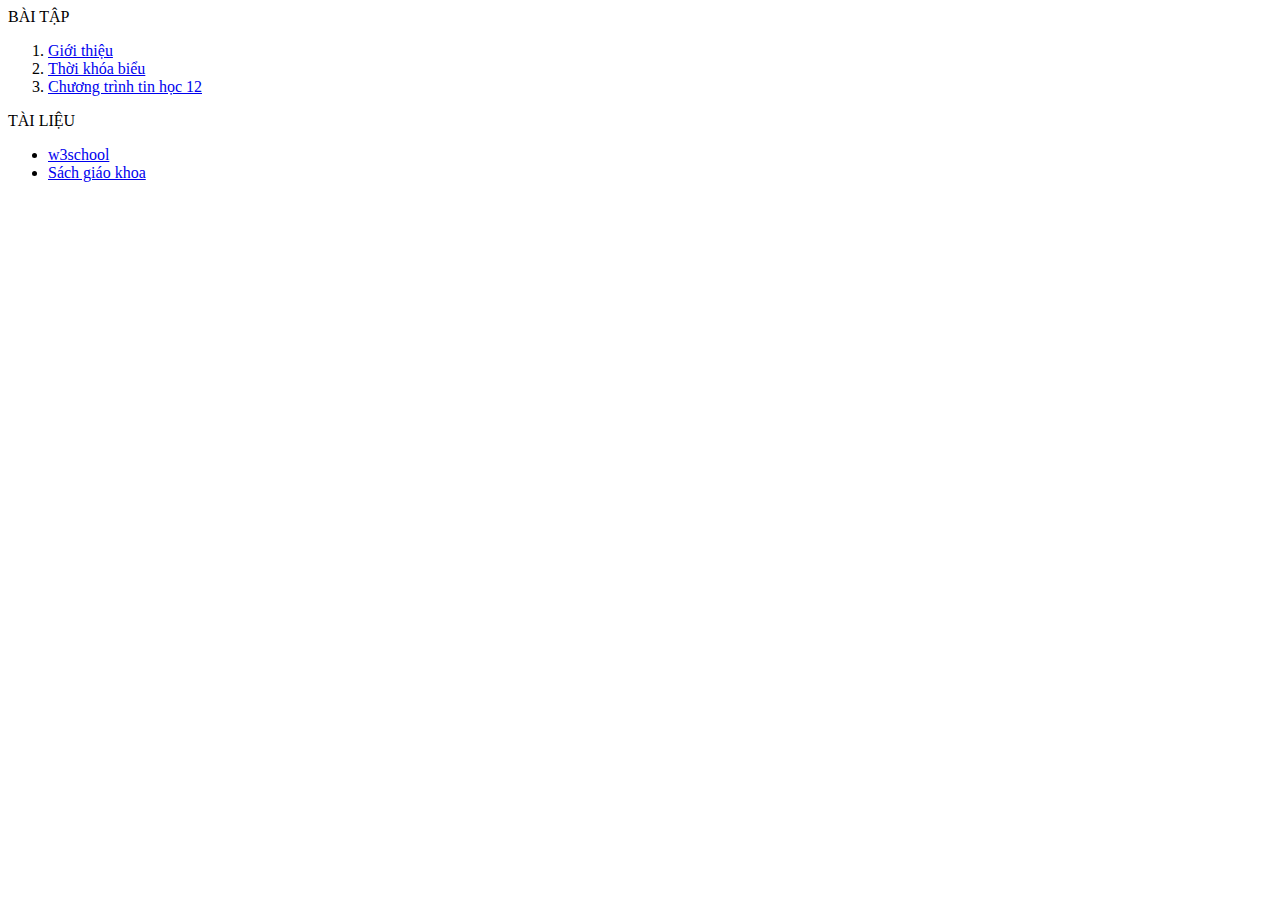
<file: chonweb.html>
<html>
 <head>
  <meta charset="utf-8">
 </head>
 <body>
   BÀI TẬP
   <ol>
     <li> <a href="Contents/gioithieu.html" target="_blank"> Giới thiệu </a> </li>
     <li> <a href="Contents/tkb4.html" target="_blank"> Thời khóa biểu </a> </li>
     <li> <a href="Contents/tinhoc12.html" target="_blank"> Chương trình tin học 12 </a> </li>
   </ol>
           TÀI LIỆU
   <ul>
     <li> <a href="https://www.w3schools.com/" target="_blank"> w3school </a> </li> 
     <li> <a href="https://www.hoc10.vn/" target="_blank"> Sách giáo khoa </a> </li>
   </ul>
 </body>
</file>
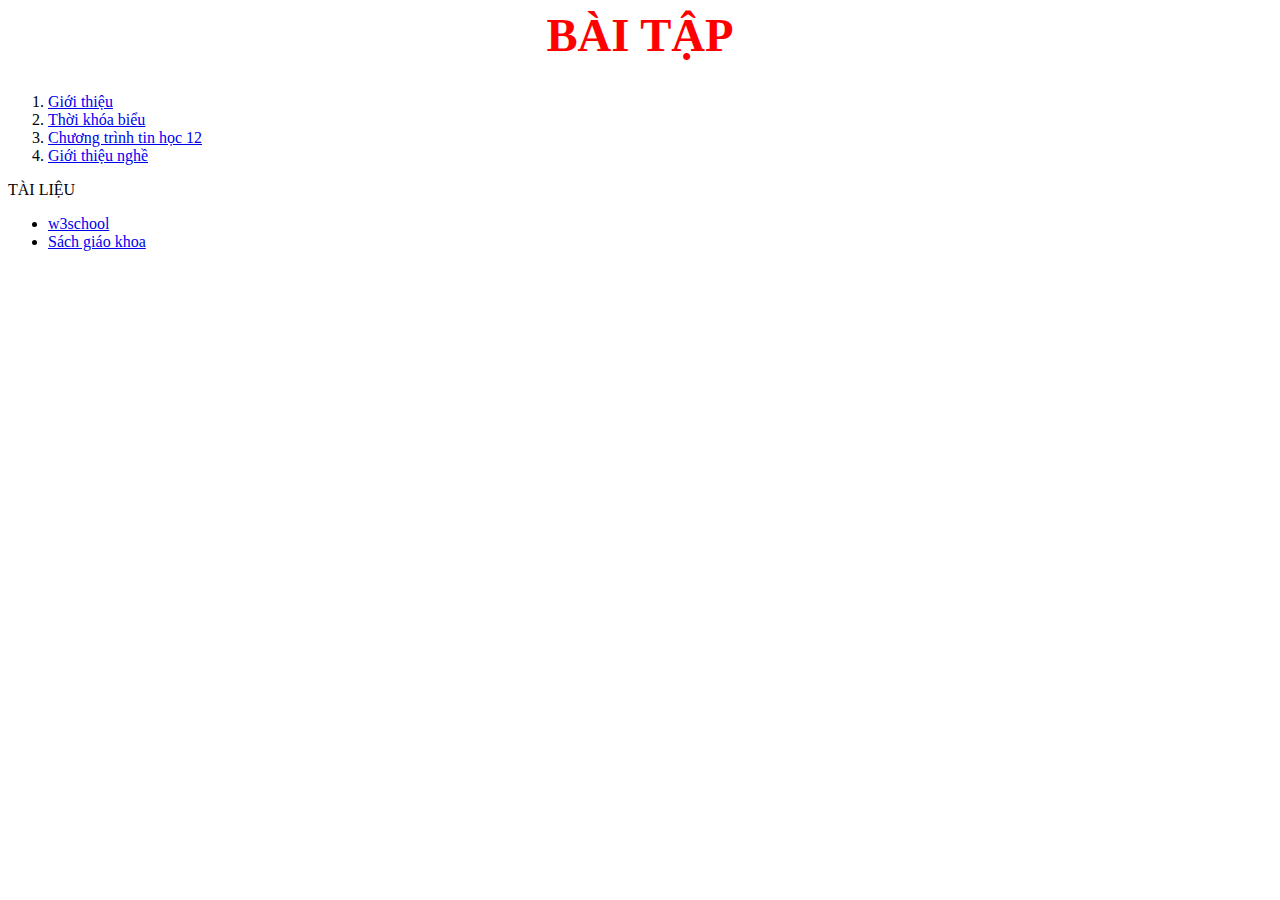
<file: list.html>
<html>
 <head>
  <meta charset="utf-8">
  <link rel="stylesheet" href="style.css">
 </head>
 <body>
  <h1> BÀI TẬP </h1>
   <ol>
     <li> <a href="Contents/gioithieu.html" target="Chọn web"> Giới thiệu </a> </li>
     <li> <a href="Contents/tkb4.html" target="Chọn web"> Thời khóa biểu </a> </li>
     <li> <a href="Contents/tinhoc12.html" target="Chọn web"> Chương trình tin học 12 </a> </li>
     <li> <a href="Contents/gioithieunghe.html" target="Chọn web"> Giới thiệu nghề </a> </li>
   </ol>
           TÀI LIỆU
   <ul>
     <li> <a href="https://www.w3schools.com/" target="_blank"> w3school </a> </li> 
     <li> <a href="https://www.hoc10.vn/" target="_blank"> Sách giáo khoa </a> </li>
   </ul>
 </body>
</file>
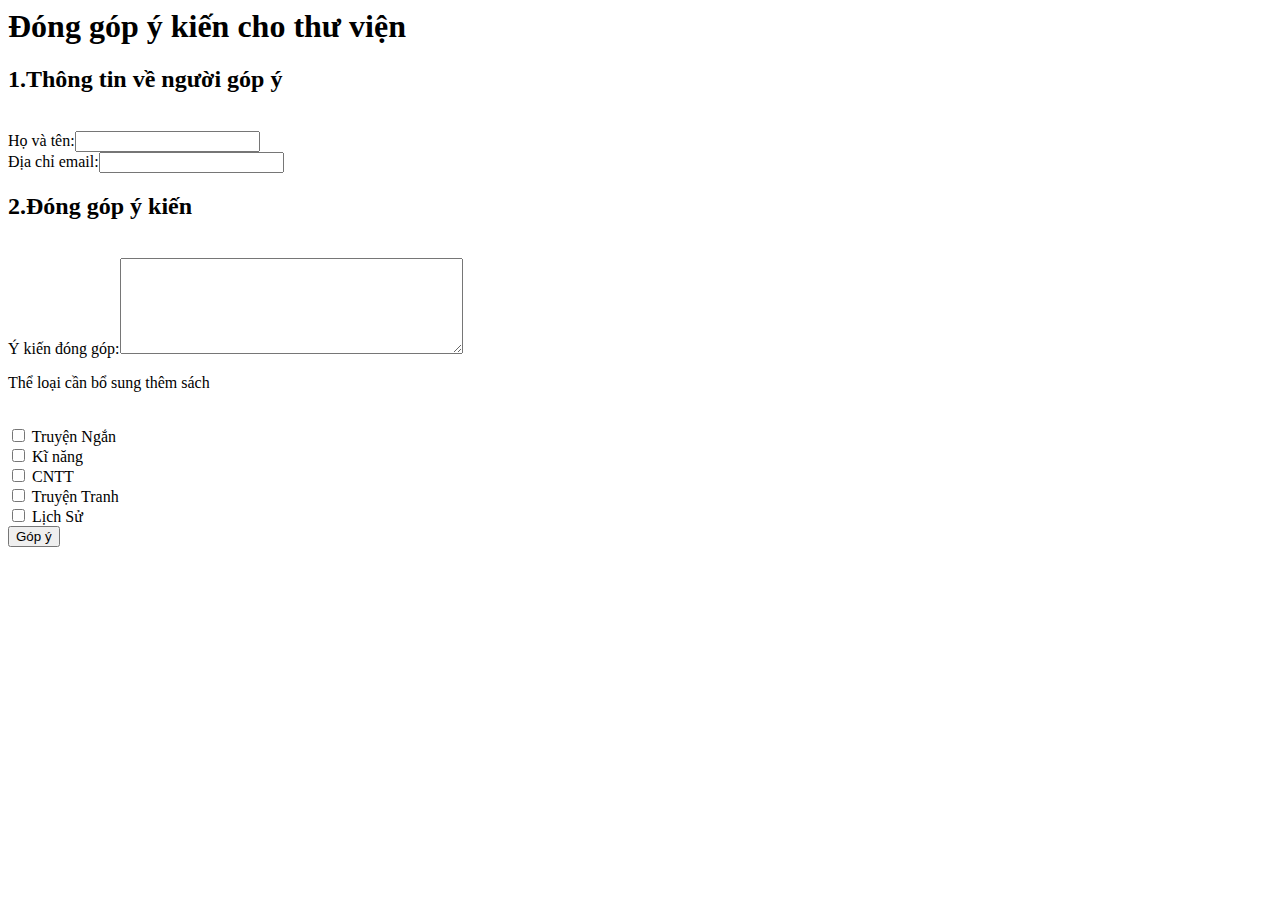
<file: Contents/Bai7-NV1.html>
<html>
  <head>
    <meta charset="utf-8">
  </head>
  <body>
    <h1>Đóng góp ý kiến cho thư viện</h1>
    <form action="Bai7-NV3.html">
      <h2>1.Thông tin về người góp ý</h2><br>
      <label>Họ và tên:<input type = "text" name= "txtTen"></label><br>
      <label>Địa chỉ email:<input type = "email" name= "txtEmail"></label><br>
      <h2>2.Đóng góp ý kiến</h2><br>
      <label>Ý kiến đóng góp:<textarea name = "txtComment" rows= "6" cols = "40"></textarea></label><br>
      <p>Thể loại cần bổ sung thêm sách</p><br>
      <input type = "checkbox" name = "chkTruyenNgan"> Truyện Ngắn <br>
      <input type = "checkbox" name = "chkKiNang"> Kĩ năng<br>
      <input type = "checkbox" name = "chkCNTT"> CNTT <br>
      <input type = "checkbox" name = "chkTruyenTranh"> Truyện Tranh <br>
      <input type = "checkbox" name = "chkLichSu"> Lịch Sử <br>
      <input type = "submit" name= "cmd" value= "Góp ý">
    </form>
  </body>
</html>
</file>
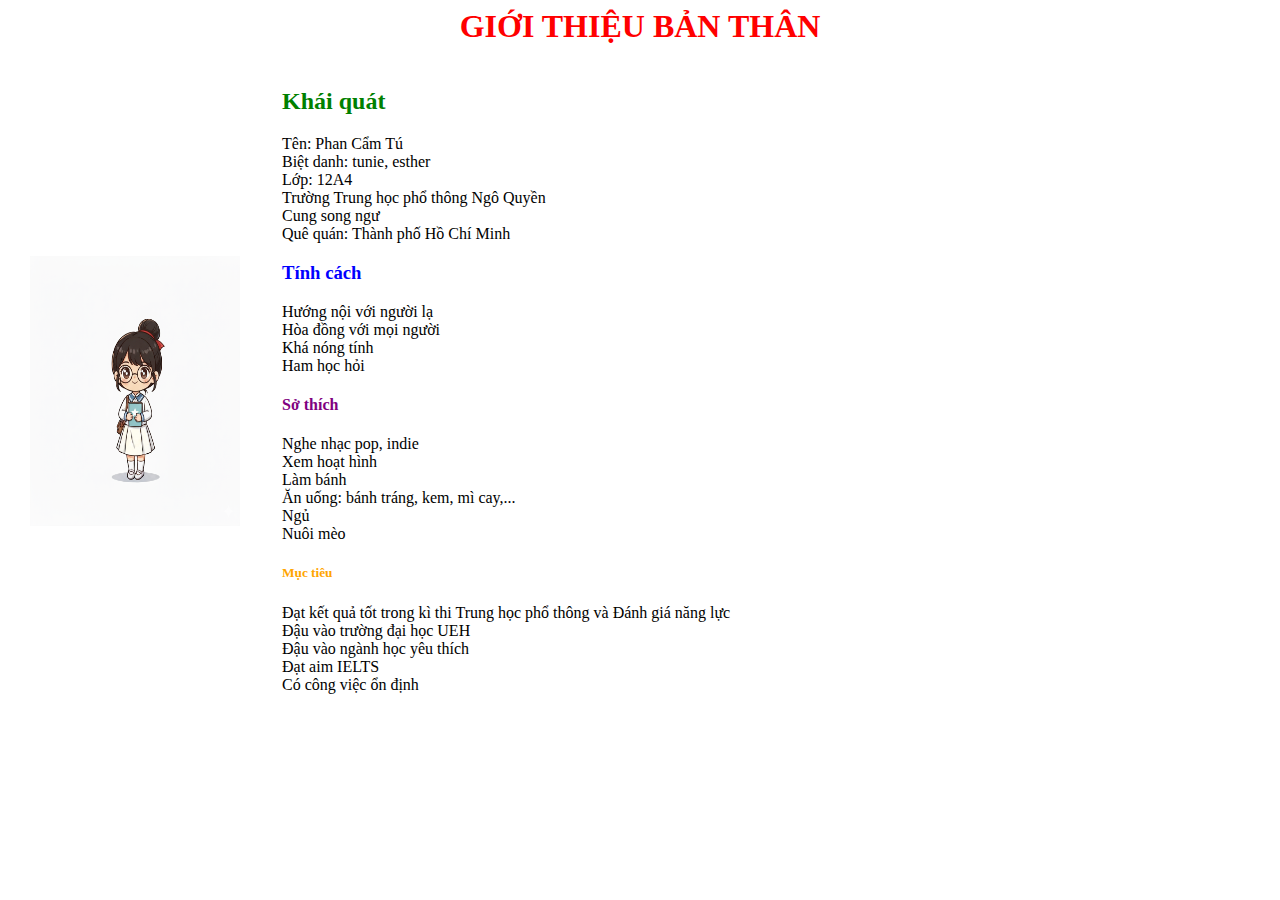
<file: Contents/gioithieu.html>
<html>
 <head>
  <meta charset="utf-8">
  <style>
   h1 {color:red; text-align: center;}
   h2 {color:green;}
   h3 {color:blue;}
   h4 {color:purple;}
   h5 {color:orange;}
   td {padding: 20;} 
  </style>
 </head>
 <body>
  <h1> GIỚI THIỆU BẢN THÂN </h1> 
  <table>
   <tr>
    <td>
     <img src="../images/1763512042168.jpg" width="210" height="270">
    </td>
    <td>
     <h2> Khái quát </h2>
     Tên: Phan Cẩm Tú <br>
     Biệt danh: tunie, esther <br>
     Lớp: 12A4 <br>
     Trường Trung học phổ thông Ngô Quyền <br>
     Cung song ngư <br>
     Quê quán: Thành phố Hồ Chí Minh <br>
     <h3> Tính cách </h3>
     Hướng nội với người lạ <br>
     Hòa đồng với mọi người <br>
     Khá nóng tính <br>
     Ham học hỏi <br>
     <h4> Sở thích </h4>
     Nghe nhạc pop, indie <br>
     Xem hoạt hình <br>
     Làm bánh <br>
     Ăn uống: bánh tráng, kem, mì cay,... <br>
     Ngủ <br>
     Nuôi mèo <br>
     <h5> Mục tiêu </h5>
     Đạt kết quả tốt trong kì thi Trung học phổ thông và Đánh giá năng lực <br>
     Đậu vào trường đại học UEH <br>
     Đậu vào ngành học yêu thích <br>
     Đạt aim IELTS <br>
     Có công việc ổn định <br>
      </a>
     </td>
   </tr>
  </table>
 </body>
</html>
</file>
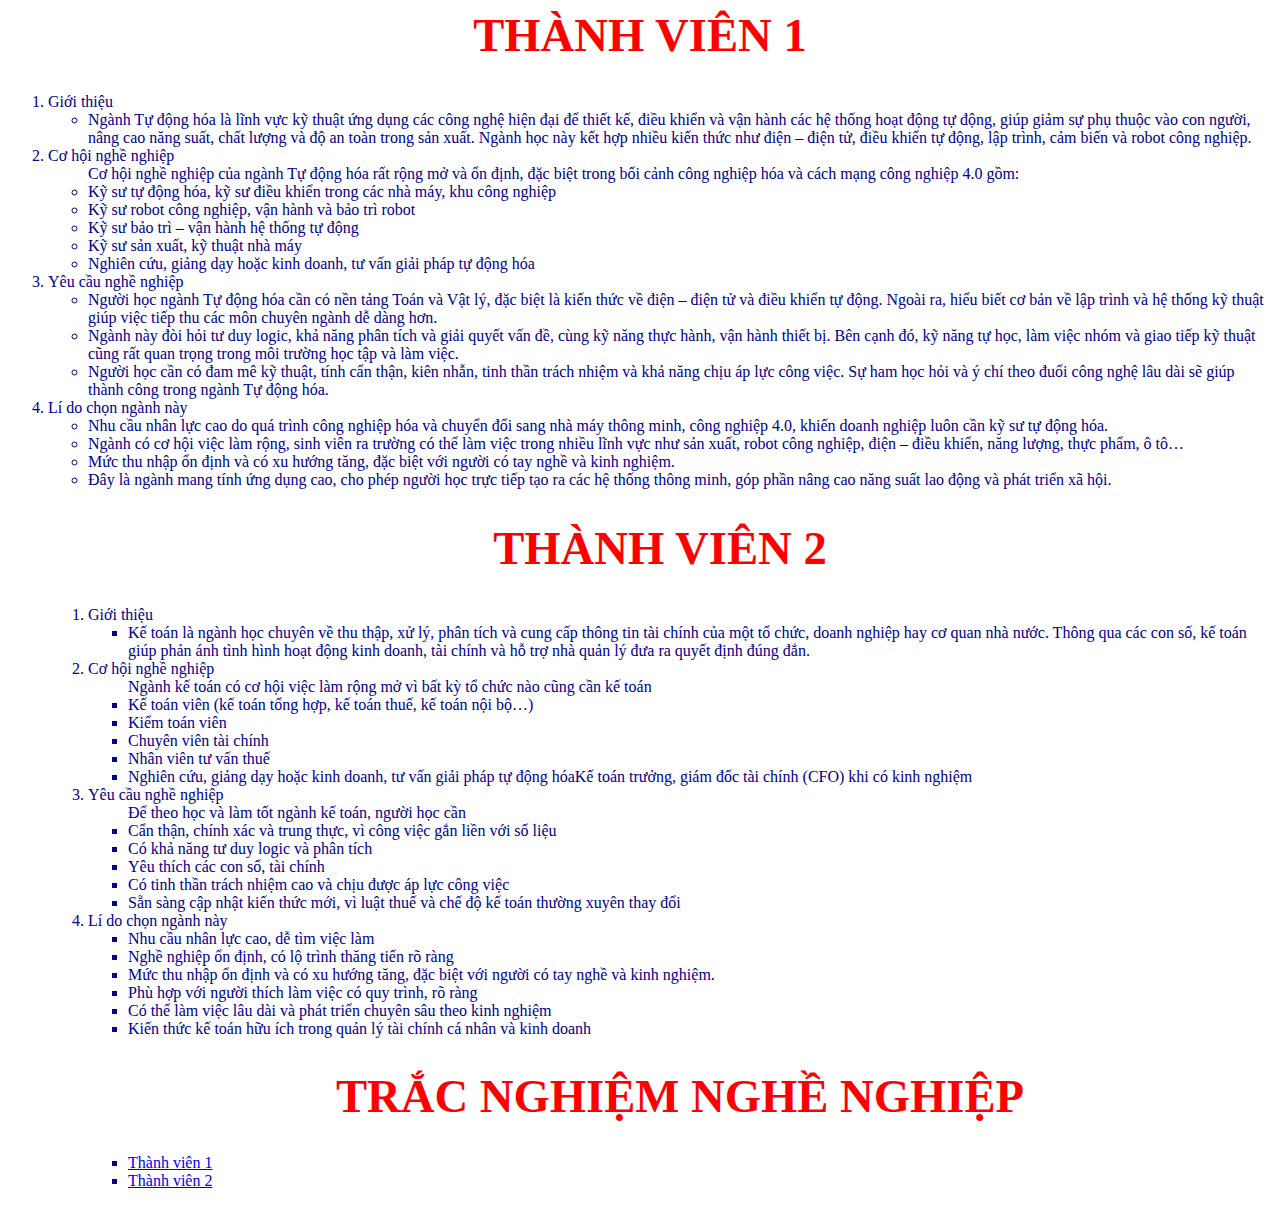
<file: Contents/gioithieunghe.html>
<html>
 <head>
  <meta charset="utf-8">
  <link rel="stylesheet" href="../style.css">
 </head>
 <body>
   <h1> THÀNH VIÊN 1 </h1>
   <ol type="1" class="tieude">
    <li> Giới thiệu
      <ul class="noidung">
       <li> Ngành Tự động hóa là lĩnh vực kỹ thuật ứng dụng các công nghệ hiện đại để thiết kế, điều khiển và vận hành các hệ thống hoạt động tự động, giúp giảm sự phụ thuộc vào con người, nâng cao năng suất, chất lượng và độ an toàn trong sản xuất. Ngành học này kết hợp nhiều kiến thức như điện – điện tử, điều khiển tự động, lập trình, cảm biến và robot công nghiệp. </li>
      </ul>
    </li>
    <li> Cơ hội nghề nghiệp
     <ul class="noidung">
      Cơ hội nghề nghiệp của ngành Tự động hóa rất rộng mở và ổn định, đặc biệt trong bối cảnh công nghiệp hóa và cách mạng công nghiệp 4.0 gồm:
       <li> Kỹ sư tự động hóa, kỹ sư điều khiển trong các nhà máy, khu công nghiệp</li>
       <li> Kỹ sư robot công nghiệp, vận hành và bảo trì robot </li>
       <li> Kỹ sư bảo trì – vận hành hệ thống tự động </li>
       <li> Kỹ sư sản xuất, kỹ thuật nhà máy </li>
       <li> Nghiên cứu, giảng dạy hoặc kinh doanh, tư vấn giải pháp tự động hóa </li>
      </ul>
     </li>
     <li> Yêu cầu nghề nghiệp
      <ul class="noidung">
       <li> Người học ngành Tự động hóa cần có nền tảng Toán và Vật lý, đặc biệt là kiến thức về điện – điện tử và điều khiển tự động. Ngoài ra, hiểu biết cơ bản về lập trình và hệ thống kỹ thuật giúp việc tiếp thu các môn chuyên ngành dễ dàng hơn. </li>
       <li> Ngành này đòi hỏi tư duy logic, khả năng phân tích và giải quyết vấn đề, cùng kỹ năng thực hành, vận hành thiết bị. Bên cạnh đó, kỹ năng tự học, làm việc nhóm và giao tiếp kỹ thuật cũng rất quan trọng trong môi trường học tập và làm việc. </li>
       <li> Người học cần có đam mê kỹ thuật, tính cẩn thận, kiên nhẫn, tinh thần trách nhiệm và khả năng chịu áp lực công việc. Sự ham học hỏi và ý chí theo đuổi công nghệ lâu dài sẽ giúp thành công trong ngành Tự động hóa. </li>
      </ul>
     </li>
     <li> Lí do chọn ngành này
      <ul class="noidung">
       <li> Nhu cầu nhân lực cao do quá trình công nghiệp hóa và chuyển đổi sang nhà máy thông minh, công nghiệp 4.0, khiến doanh nghiệp luôn cần kỹ sư tự động hóa. </li>
       <li> Ngành có cơ hội việc làm rộng, sinh viên ra trường có thể làm việc trong nhiều lĩnh vực như sản xuất, robot công nghiệp, điện – điều khiển, năng lượng, thực phẩm, ô tô… </li>
       <li> Mức thu nhập ổn định và có xu hướng tăng, đặc biệt với người có tay nghề và kinh nghiệm. </li>
       <li> Đây là ngành mang tính ứng dụng cao, cho phép người học trực tiếp tạo ra các hệ thống thông minh, góp phần nâng cao năng suất lao động và phát triển xã hội. </li>
      </ul>
     </li>
       <h1> THÀNH VIÊN 2 </h1>
   <ol type="1" class="tieude">
    <li> Giới thiệu
      <ul class="noidung">
       <li> Kế toán là ngành học chuyên về thu thập, xử lý, phân tích và cung cấp thông tin tài chính của một tổ chức, doanh nghiệp hay cơ quan nhà nước. Thông qua các con số, kế toán giúp phản ánh tình hình hoạt động kinh doanh, tài chính và hỗ trợ nhà quản lý đưa ra quyết định đúng đắn. </li>
      </ul>
    </li>
    <li> Cơ hội nghề nghiệp
     <ul class="noidung">
      Ngành kế toán có cơ hội việc làm rộng mở vì bất kỳ tổ chức nào cũng cần kế toán
       <li> Kế toán viên (kế toán tổng hợp, kế toán thuế, kế toán nội bộ…) </li>
       <li> Kiểm toán viên </li>
       <li> Chuyên viên tài chính </li>
       <li> Nhân viên tư vấn thuế </li>
       <li> Nghiên cứu, giảng dạy hoặc kinh doanh, tư vấn giải pháp tự động hóaKế toán trưởng, giám đốc tài chính (CFO) khi có kinh nghiệm </li>
      </ul>
     </li>
     <li> Yêu cầu nghề nghiệp
      <ul class="noidung">
       Để theo học và làm tốt ngành kế toán, người học cần
       <li> Cẩn thận, chính xác và trung thực, vì công việc gắn liền với số liệu </li>
       <li> Có khả năng tư duy logic và phân tích </li>
       <li> Yêu thích các con số, tài chính </li>
       <li> Có tinh thần trách nhiệm cao và chịu được áp lực công việc </li>
       <li> Sẵn sàng cập nhật kiến thức mới, vì luật thuế và chế độ kế toán thường xuyên thay đổi </li>
      </ul>
     </li>
     <li> Lí do chọn ngành này
      <ul class="noidung">
       <li>Nhu cầu nhân lực cao, dễ tìm việc làm </li>
       <li> Nghề nghiệp ổn định, có lộ trình thăng tiến rõ ràng </li>
       <li> Mức thu nhập ổn định và có xu hướng tăng, đặc biệt với người có tay nghề và kinh nghiệm. </li>
       <li> Phù hợp với người thích làm việc có quy trình, rõ ràng </li>
       <li> Có thể làm việc lâu dài và phát triển chuyên sâu theo kinh nghiệm </li>
       <li> Kiến thức kế toán hữu ích trong quản lý tài chính cá nhân và kinh doanh </li>
      </ul>
     </li>
       <h1> TRẮC NGHIỆM NGHỀ NGHIỆP </h1>
      <ul>
       <li> <a href="https://hieuveban.ueh.edu.vn/ket-qua-holland/e7490075-c0aa-4740-120a-08de52afccee" target="_blank"> Thành viên 1 </a> </li> 
       <li> <a href="https://hieuveban.ueh.edu.vn/ket-qua-holland/54968067-dac9-415e-1209-08de52afccee" target="_blank"> Thành viên 2 </a> </li> 
      </ul>
   </ol>
 </body>
</html>
</file>
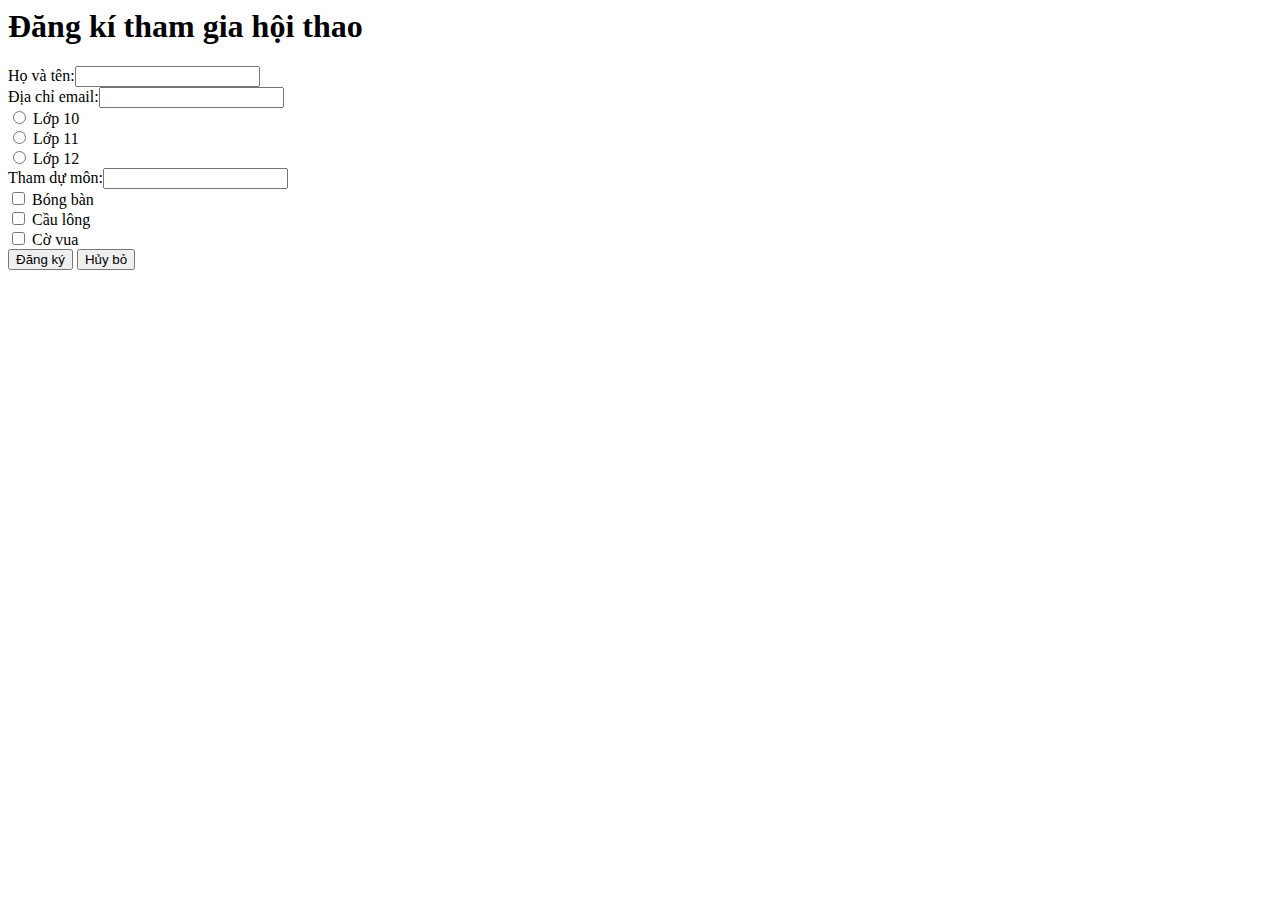
<file: Contents/hoithao.html>
<html>
  <head>
    <meta charset="utf-8">
  </head>
  <body>
    <h1> Đăng kí tham gia hội thao</h1>
    <form action="hoithaodone.html">
      <label>Họ và tên:<input type = "text" name= "txtTen"></label><br>
      <label>Địa chỉ email:<input type = "email" name= "txtEmail"></label><br>
      <input type = "radio" name = "lop" value="10"> Lớp 10 <br>
      <input type = "radio" name = "lop" value="11"> Lớp 11 <br>
      <input type = "radio" name = "lop" value="12"> Lớp 12 <br>
      <label>Tham dự môn:<input type = "text" name= "txtTen"></label><br>
      <input type = "checkbox" name = "BongBan"> Bóng bàn <br>
      <input type = "checkbox" name = "CauLong"> Cầu lông<br>
      <input type = "checkbox" name = "CoVua"> Cờ vua<br>
      <input type = "submit" name="cmd" value="Đăng ký">
      <input type = "submit" name="cmd" value="Hủy bỏ">
    </form>
  </body>
</html>
</file>
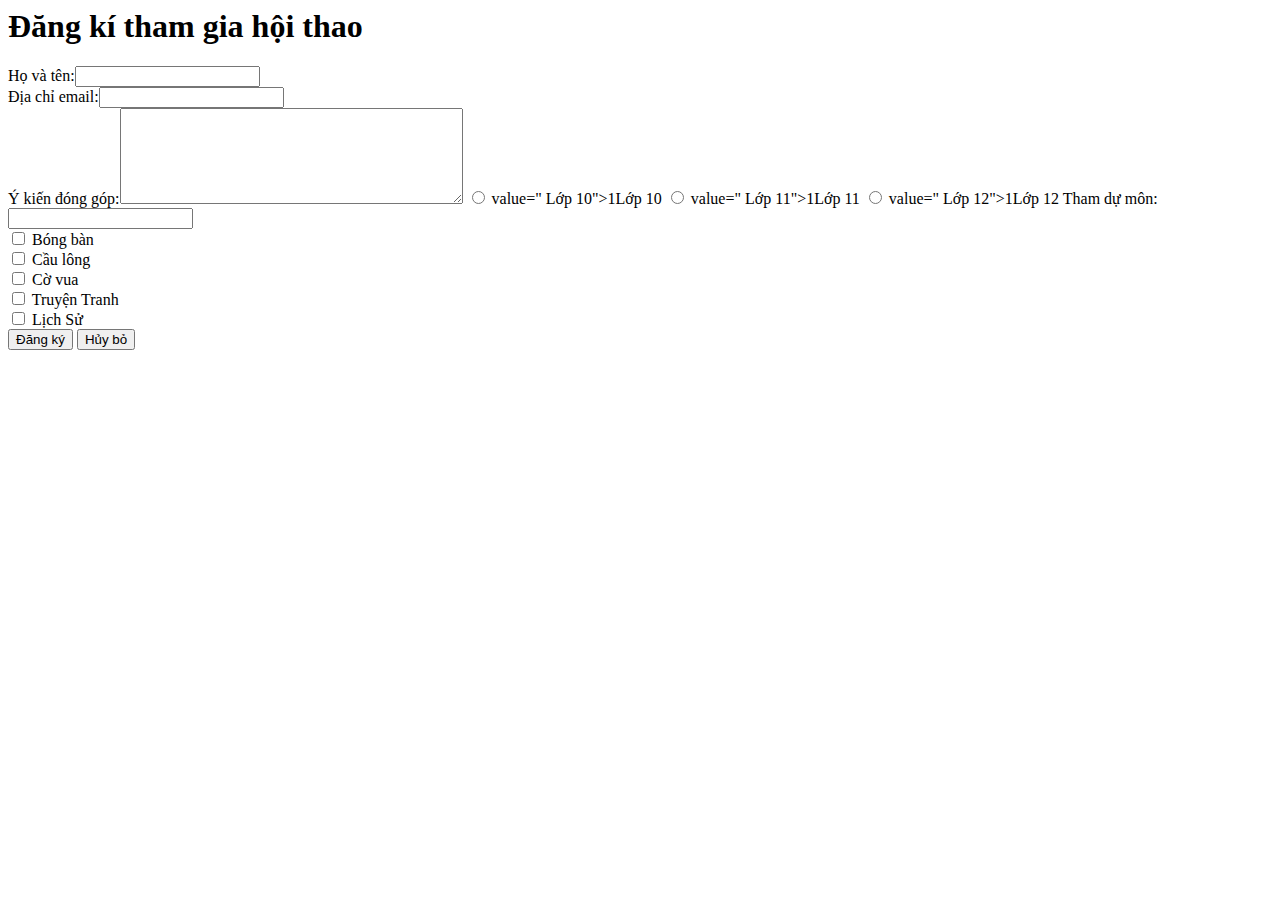
<file: Contents/Hội thao.html>
<html>
  <head>
    <meta charset="utf-8">
  </head>
  <body>
    <h1> Đăng kí tham gia hội thao</h1>
    <form>
      <label>Họ và tên:<input type = "text" name= "txtTen"></label><br>
      <label>Địa chỉ email:<input type = "email" name= "txtEmail"></label><br>
      <label>Ý kiến đóng góp:<textarea name = "txtComment" rows= "6" cols = "40"></textarea></label>
      <input type = "radio" name = "optTime"> value=" Lớp 10">1Lớp 10
      <input type = "radio" name = "optTime"> value=" Lớp 11">1Lớp 11
      <input type = "radio" name = "optTime"> value=" Lớp 12">1Lớp 12
      <label>Tham dự môn:<input type = "text" name= "txtTen"></label><br>
      <input type = "checkbox" name = "chkTruyenNgan"> Bóng bàn <br>
      <input type = "checkbox" name = "chkKiNang"> Cầu lông<br>
      <input type = "checkbox" name = "chkCNTT"> Cờ vua<br>
      <input type = "checkbox" name = "chkTruyenTranh"> Truyện Tranh <br>
      <input type = "checkbox" name = "chkLichSu"> Lịch Sử <br>
      <input type = "submit" name= "cmd" value= "Đăng ký">
      <input type = "submit" name= "cmd" value= "Hủy bỏ">
    </form>
  </body>
</html>
</file>
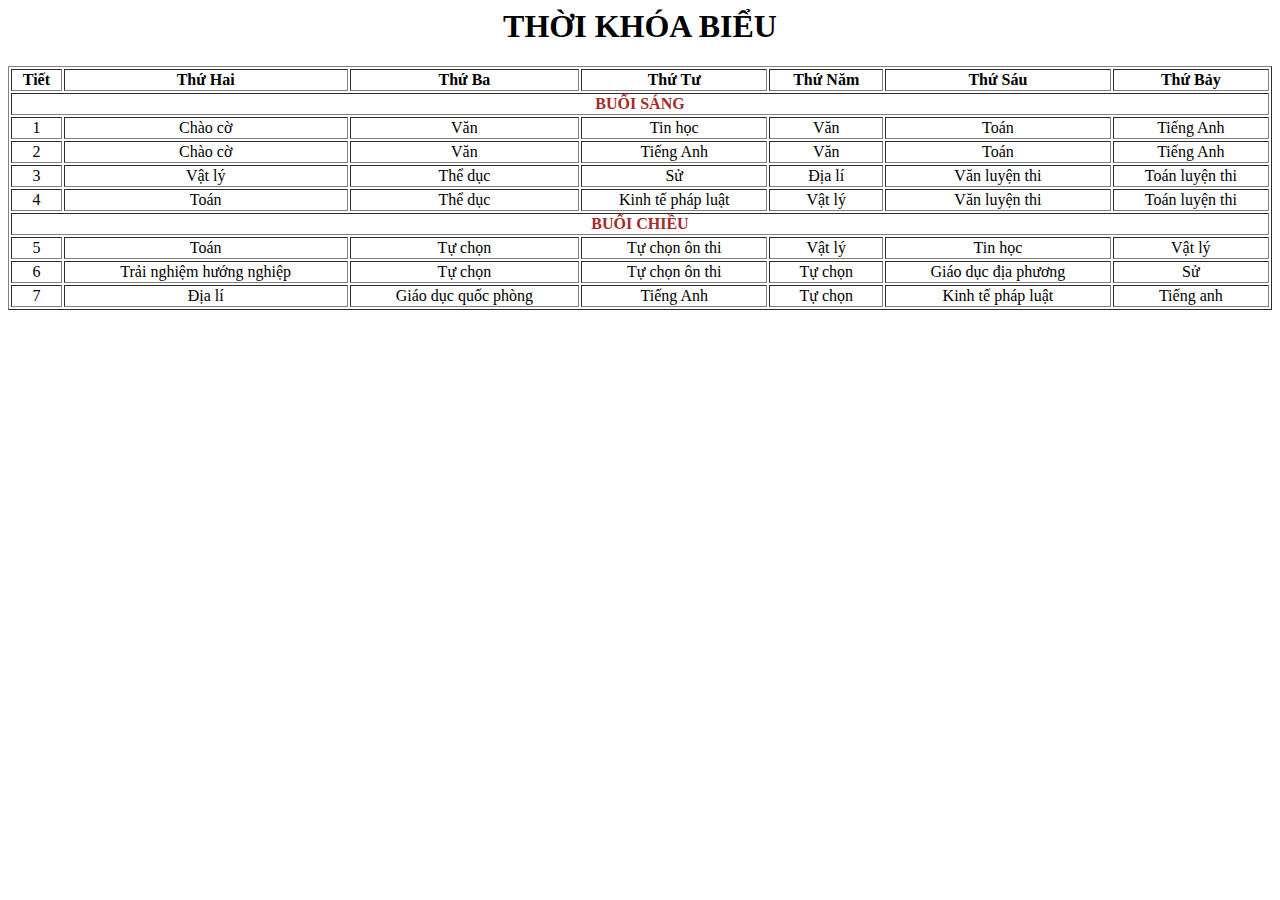
<file: Contents/tkb4.html>
<html>
  <head>
    <meta Charset = "utf-8">
    <style>
      td {text-align: center}
    </style>
  </head>
  <body>
    <h1 style="text-align: center;">THỜI KHÓA BIỂU</h1>
    <table border="1" width="100%" >
      <tr>
        <th>Tiết</th> <th>Thứ Hai</th> <th>Thứ Ba</th> <th>Thứ Tư</th> <th>Thứ Năm</th> <th>Thứ Sáu</th> <th>Thứ Bảy</th>
      </tr>
      <td colspan="7" style="color: brown;"><b>BUỔI SÁNG</b></td>
      <tr>
        <td>1</td> <td>Chào cờ</td> <td>Văn</td> <td>Tin học</td> <td>Văn</td> <td>Toán</td> <td>Tiếng Anh</td>
      </tr>
      <tr>
        <td>2</td> <td>Chào cờ</td> <td>Văn</td> <td>Tiếng Anh</td> <td>Văn</td> <td>Toán</td> <td>Tiếng Anh</td>
      </tr>
      <tr>
        <td>3</td> <td>Vật lý</td> <td>Thể dục</td> <td>Sử</td> <td>Địa lí</td> <td>Văn luyện thi</td> <td>Toán luyện thi</td>
      </tr>
      <tr>
        <td>4</td> <td>Toán</td> <td>Thể dục</td> <td>Kinh tế pháp luật</td> <td>Vật lý</td> <td>Văn luyện thi</td> <td>Toán luyện thi</td>
      </tr>
      <tr>
        <td colspan="7" style="color: brown;"><b>BUỔI CHIỀU</b></td>
      </tr>
      <tr>
        <td>5</td> <td>Toán</td> <td>Tự chọn</td> <td>Tự chọn ôn thi</td> <td>Vật lý</td> <td>Tin học</td> <td>Vật lý</td>
      </tr>
      <tr>
        <td>6</td> <td>Trải nghiệm hướng nghiệp</td> <td>Tự chọn</td> <td>Tự chọn ôn thi</td> <td>Tự chọn</td> <td>Giáo dục địa phương</td> <td>Sử</td>
      </tr>
      <tr>
        <td>7</td> <td>Địa lí</td> <td>Giáo dục quốc phòng</td> <td>Tiếng Anh</td> <td>Tự chọn</td> <td>Kinh tế pháp luật</td> <td>Tiếng anh</td>
      </tr>
    </table>
  </body>
</html>
</file>
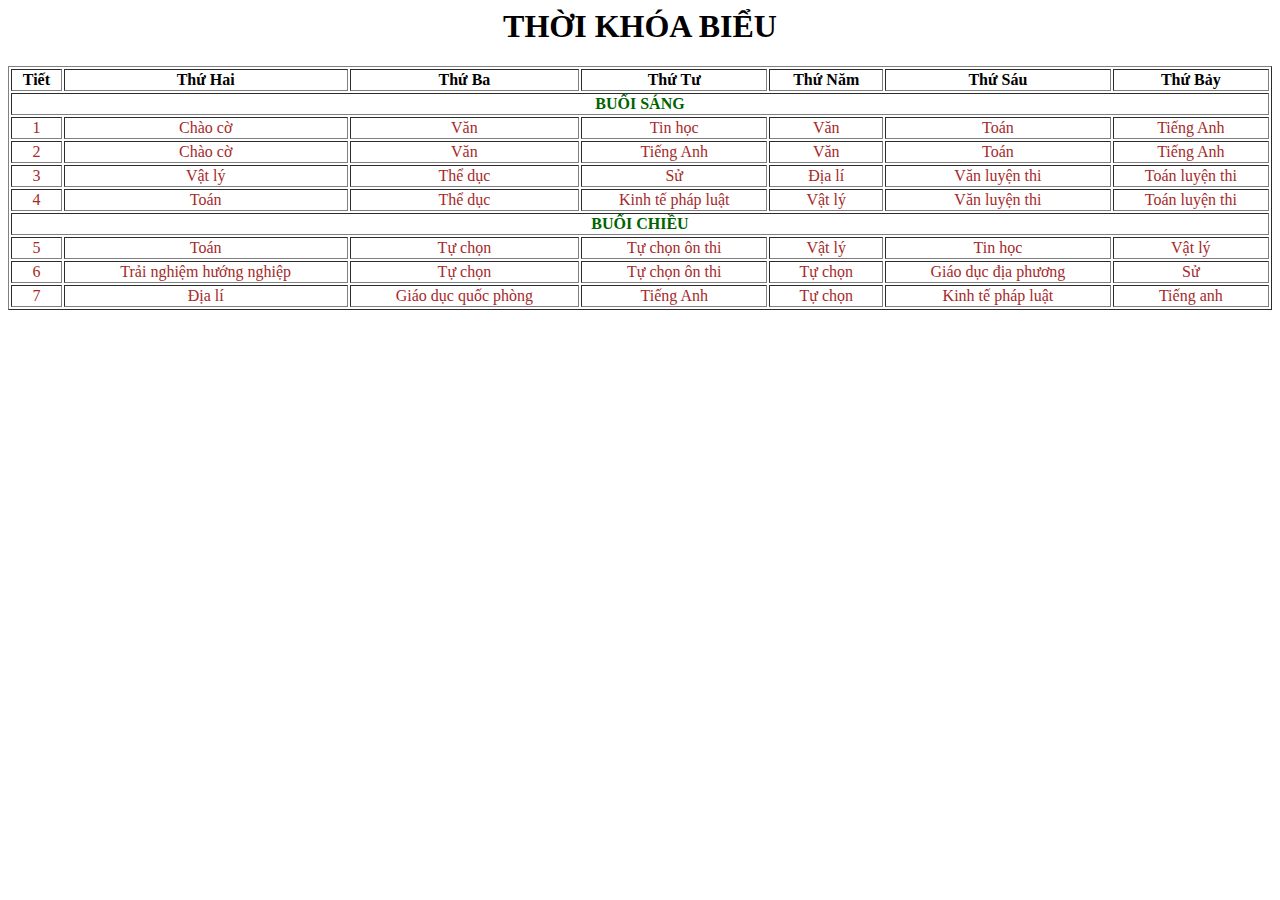
<file: contents/tkb4.html>
<html>
  <head>
    <meta Charset = "utf-8">
    <style>
      td {text-align: center; color: brown;}
    </style>
  </head>
  <body>
    <h1 style="text-align: center;">THỜI KHÓA BIỂU</h1>
    <table border="1" width="100%" >
      <tr>
        <th>Tiết</th> <th>Thứ Hai</th> <th>Thứ Ba</th> <th>Thứ Tư</th> <th>Thứ Năm</th> <th>Thứ Sáu</th> <th>Thứ Bảy</th>
      </tr>
      <td colspan="7" style="color: darkgreen;"><b>BUỔI SÁNG</b></td>
      <tr>
        <td>1</td> <td>Chào cờ</td> <td>Văn</td> <td>Tin học</td> <td>Văn</td> <td>Toán</td> <td>Tiếng Anh</td>
      </tr>
      <tr>
        <td>2</td> <td>Chào cờ</td> <td>Văn</td> <td>Tiếng Anh</td> <td>Văn</td> <td>Toán</td> <td>Tiếng Anh</td>
      </tr>
      <tr>
        <td>3</td> <td>Vật lý</td> <td>Thể dục</td> <td>Sử</td> <td>Địa lí</td> <td>Văn luyện thi</td> <td>Toán luyện thi</td>
      </tr>
      <tr>
        <td>4</td> <td>Toán</td> <td>Thể dục</td> <td>Kinh tế pháp luật</td> <td>Vật lý</td> <td>Văn luyện thi</td> <td>Toán luyện thi</td>
      </tr>
      <tr>
        <td colspan="7" style="color: darkgreen;"><b>BUỔI CHIỀU</b></td>
      </tr>
      <tr>
        <td>5</td> <td>Toán</td> <td>Tự chọn</td> <td>Tự chọn ôn thi</td> <td>Vật lý</td> <td>Tin học</td> <td>Vật lý</td>
      </tr>
      <tr>
        <td>6</td> <td>Trải nghiệm hướng nghiệp</td> <td>Tự chọn</td> <td>Tự chọn ôn thi</td> <td>Tự chọn</td> <td>Giáo dục địa phương</td> <td>Sử</td>
      </tr>
      <tr>
        <td>7</td> <td>Địa lí</td> <td>Giáo dục quốc phòng</td> <td>Tiếng Anh</td> <td>Tự chọn</td> <td>Kinh tế pháp luật</td> <td>Tiếng anh</td>
      </tr>
    </table>
  </body>
</html>
</file>
<file: style.css>
h1 {
 color: red;
 text-align: center;
 font-size: 35pt;
}
.tieude {
 color: darkblue;
 fónt-size: 30pt;
}
.container{
   display: flex;
   flex-direction: column;
   height: 100vh;
}
.header{
   flex: 15%;
   background-color: lightblue;
}
.menu{
   flex: 5%;
   background-color: black;
   color: darkgray;
   display: flex;
}
.menu a{
    padding: 15px 20px;
}
.menu hover{
   background-color: lightgray;
   color: black;
}
.content{
   flex: 70%;
   background-color: white;
}
.content iframe {
    flex: 1;
    border: none;
   width: 100%;
   height: 100%;
}
.footer{
    flex: 10%;
    background-color: lightblue;
}
</file>
